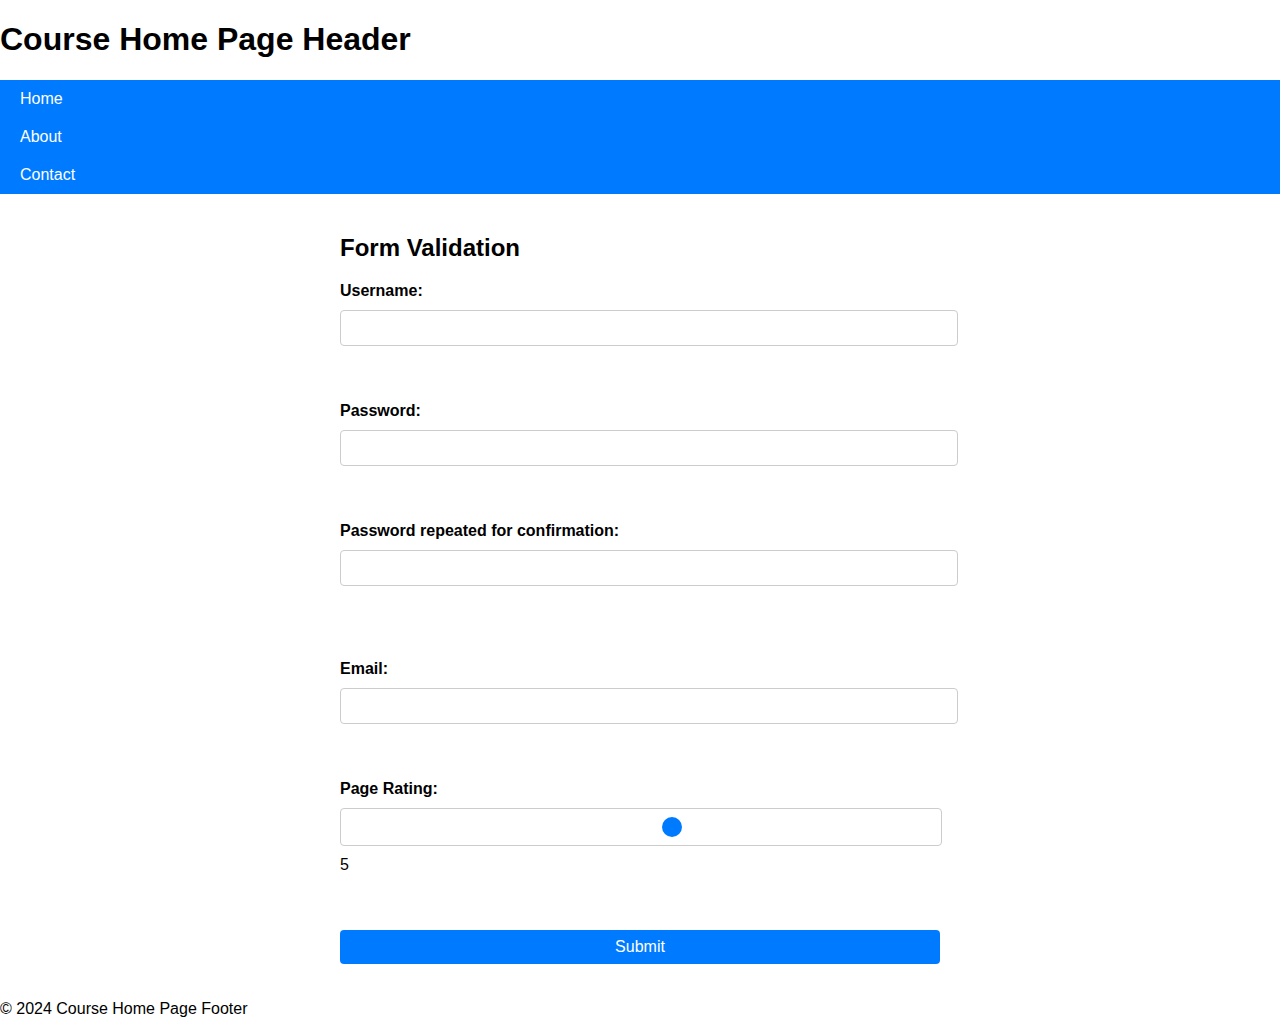
<file: form.html>
<!DOCTYPE html>
<html lang="en">
<head>
    <meta charset="UTF-8">
    <meta name="viewport" content="width=device-width, initial-scale=1.0">
    <title>Web Lab - Form Validation</title>
    <link rel="stylesheet" href="styles/form.css">
</head>
<body>

<header>

    <h1>Course Home Page Header</h1>
</header>

<nav>
    
    <ul>
        <li><a href="#">Home</a></li>
        <li><a href="#">About</a></li>
        <li><a href="#">Contact</a></li>
    </ul>
</nav>

<main>
    <h2>Form Validation</h2>
    <form action="record.html" method="get">
        <label for="username">Username:</label>
        <input type="text" id="username" name="username" required><br><br>

        <label for="password">Password:</label>
        <input type="password" id="password" name="password" required pattern="[a-zA-Z0-9]{8,}"><br><br>

        <label for="confirm_password">Password repeated for confirmation:</label>
        <input type="password" id="confirm_password" name="confirm_password" required oninput="checkPasswordMatch()"><br>
        <span id="password_match_error" style="display:none; color:red;">Passwords do not match. Please try again.</span><br><br>

        <label for="email">Email:</label>
        <input type="email" id="email" name="email" required pattern="[a-zA-Z0-9._%+-]+@byui\.edu$" title="Please enter a valid email address"><br><br>

        <label for="rating">Page Rating:</label>
        <input type="range" id="rating" name="rating" min="1" max="10" step="1" oninput="updateRating(this.value)">
        <span id="rating_value">5</span><br><br>

        <button type="submit">Submit</button>
    </form>
</main>

<footer>

    <p>&copy; 2024 Course Home Page Footer</p>
</footer>

<script>
    function updateRating(value) {
        document.getElementById('rating_value').textContent = value;
    }

    function checkPasswordMatch() {
        var password = document.getElementById("password").value;
        var confirm_password = document.getElementById("confirm_password").value;

        if (password !== confirm_password) {
            document.getElementById("password_match_error").style.display = "block";
            document.getElementById("password").value = "";
            document.getElementById("confirm_password").value = "";
            document.getElementById("password").focus();
        } else {
            document.getElementById("password_match_error").style.display = "none";
        }
    }
</script>

</body>
</html>
</file>
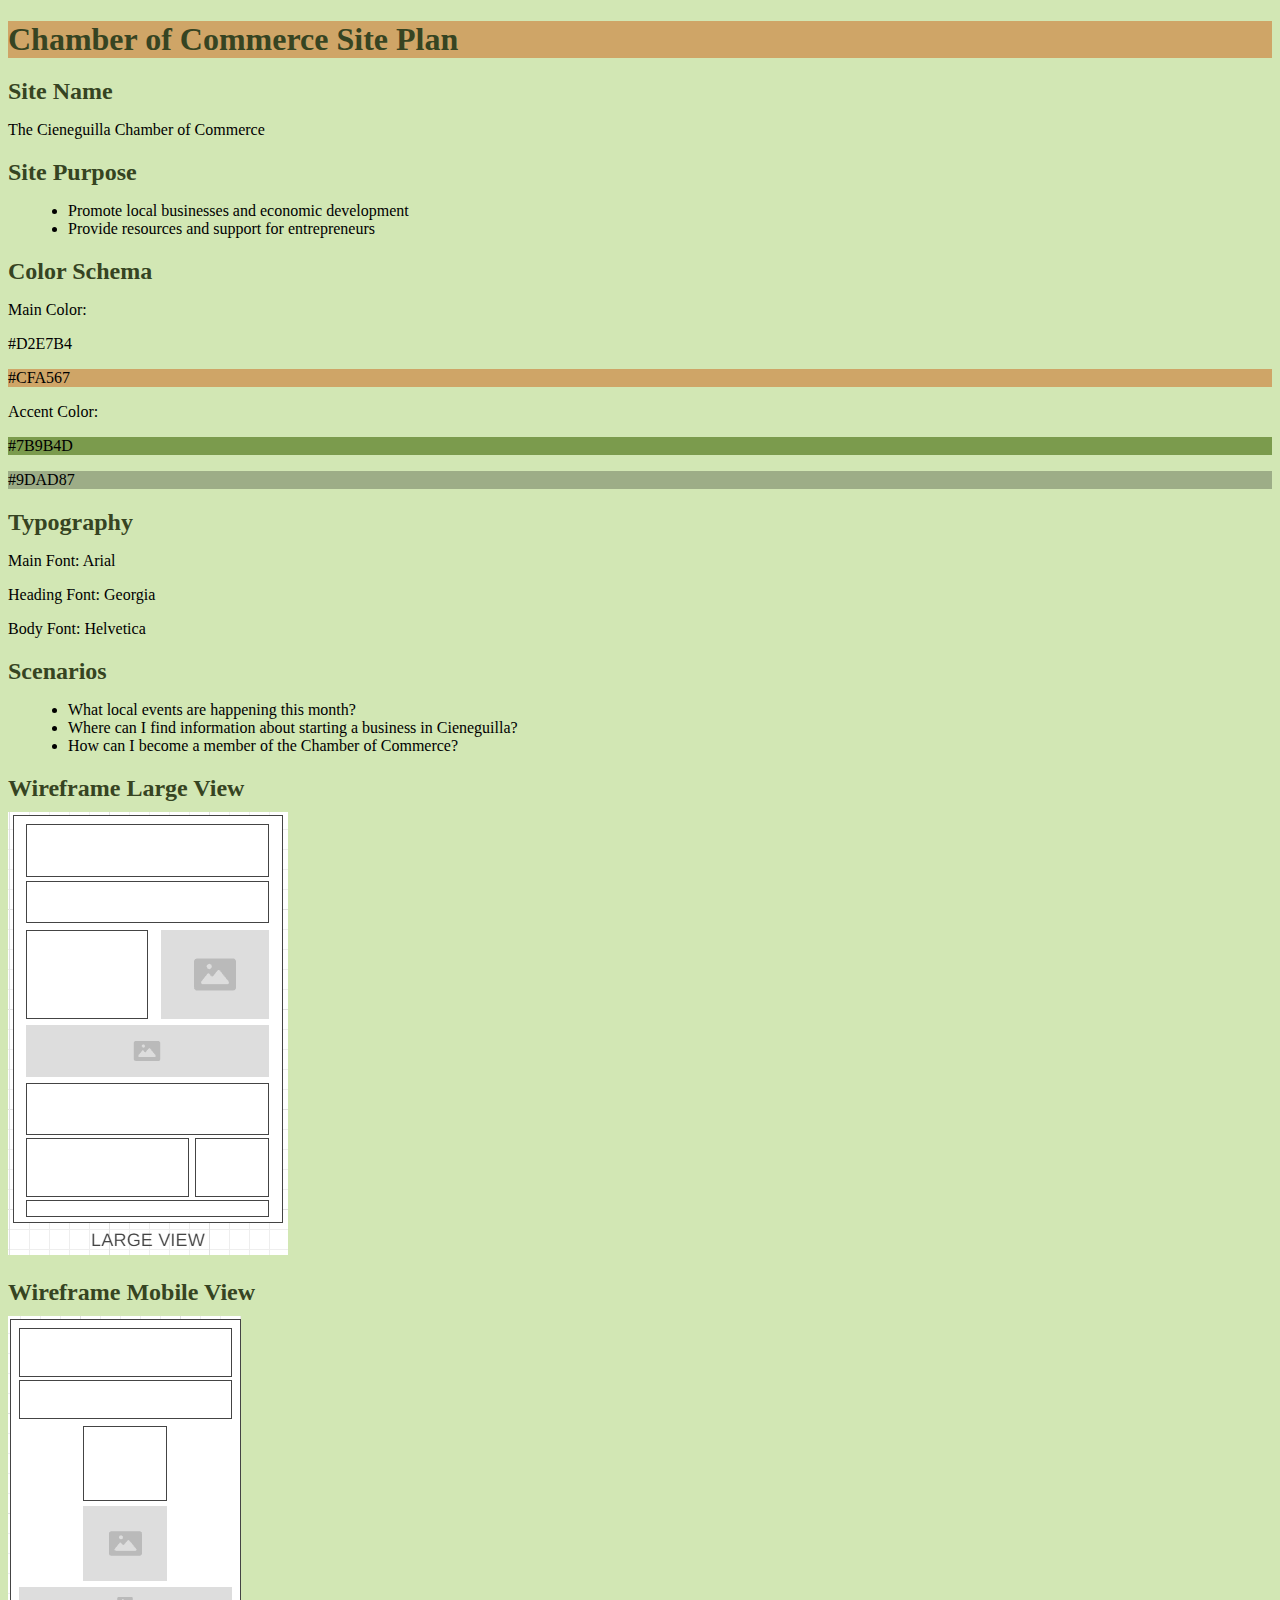
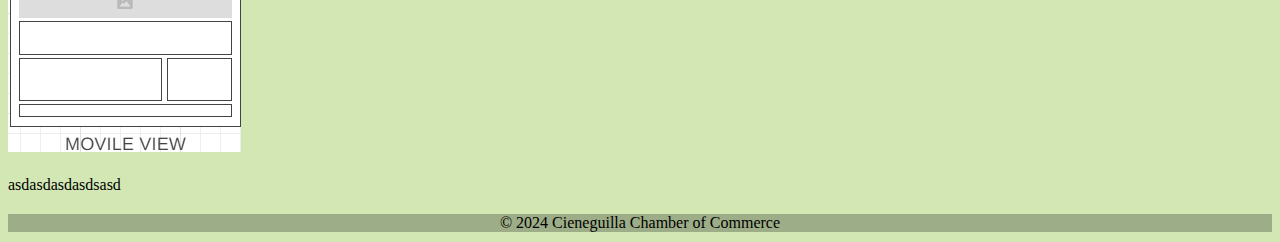
<file: week01/chamber-site-plan.html>
<!DOCTYPE html>
<html lang="en">
<head>
    <meta charset="UTF-8">
    <meta name="viewport" content="width=device-width, initial-scale=1.0">
    <link rel="stylesheet" href="styles/chamber-site-plan.css">
    
    <title>Document</title>
</head>
<body>
    <header>
        <h1>Chamber of Commerce Site Plan</h1>
    </header>

    <section id="site-name">
        <h2>Site Name</h2>
        <p>The Cieneguilla Chamber of Commerce</p>
        <p></p>
        
    </section>

    <section id="site-purpose">
        <h2>Site Purpose</h2>
        <ul>
            <li>Promote local businesses and economic development</li>
            <li>Provide resources and support for entrepreneurs</li>
        </ul>
    </section>

    <section id="color-schema">
        <h2>Color Schema</h2>

        <p>Main Color: </p>
        <p id="color-first">#D2E7B4</p>
        <p id="color-second">#CFA567</p>
        

        <p>Accent Color:  </p>
        <p id="color-third">#7B9B4D</p> 
        <p id="color-fourth">#9DAD87</p>
       
       
    </section>

    <section id="topography">
        <h2>Typography</h2>
        <p>Main Font: Arial</p>
        <p>Heading Font: Georgia</p>
        <p>Body Font: Helvetica</p>
    </section>

    <section id="scenarios">
        <h2>Scenarios</h2>
        <ul>
            <li>What local events are happening this month?</li>
            <li>Where can I find information about starting a business in Cieneguilla?</li>
            <li>How can I become a member of the Chamber of Commerce?</li>
        </ul>
    </section>

    <section id="wireframe">
        <h2>Wireframe Large View</h2>
        <img src="images/large-view.png" alt="large-view">
    </section>
    <section id="wireframe2">
        <h2>Wireframe Mobile View</h2>
        <img src="images/mobile-view.png" alt="mobile-view">
    </section>

    <span>asdasdasdasdsasd</span>

    <footer>
        <p>&copy; 2024 Cieneguilla Chamber of Commerce</p>
    </footer>
</body>
</html>
</file>
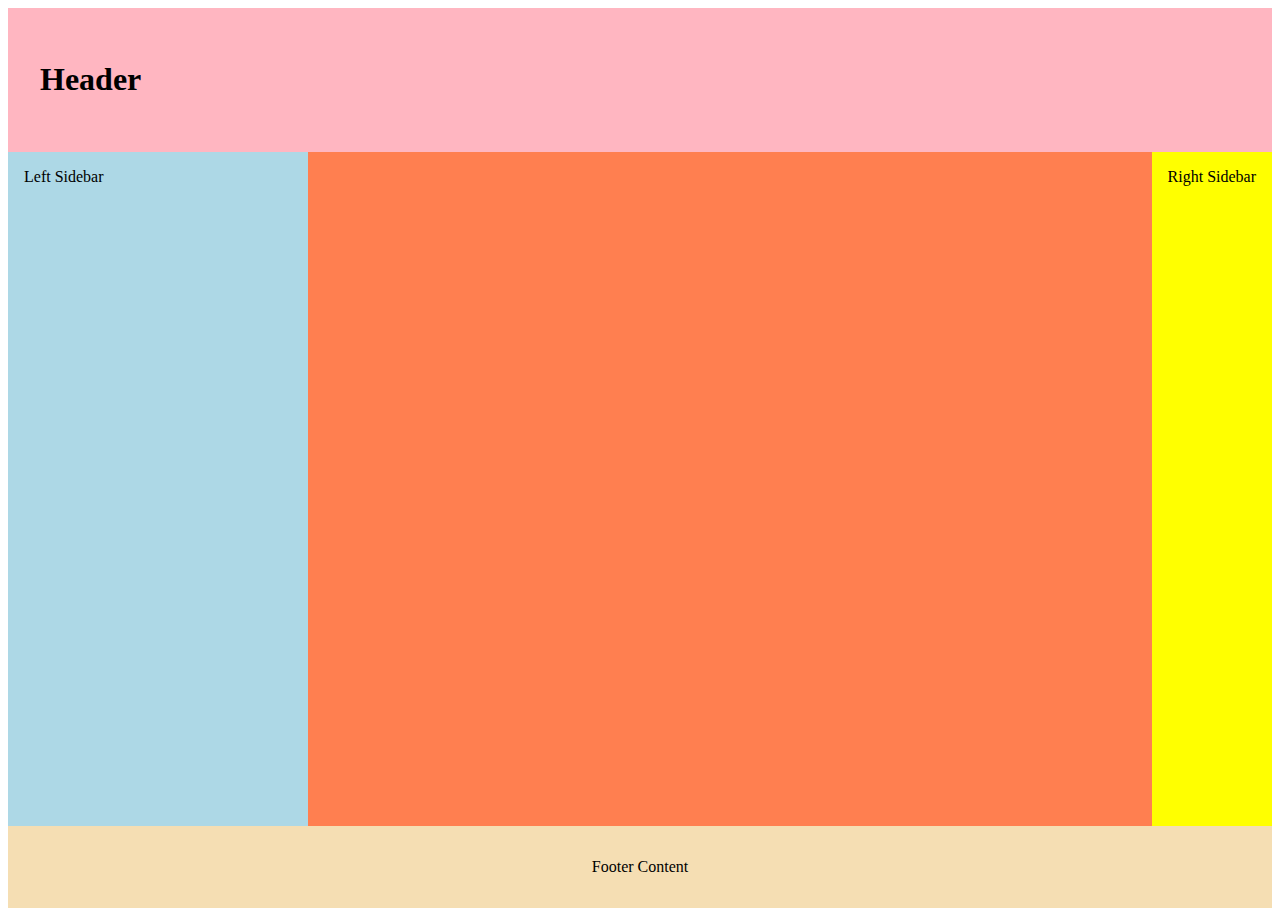
<file: week01/holygrail.html>
<!DOCTYPE html>
<html lang="en">
<head>
    <meta charset="UTF-8">
    <meta name="viewport" content="width=device-width, initial-scale=1.0">
    

    <title>Document</title>
    <link rel="stylesheet" href="styles/holygrail.css">
</head>
<body>

    <!-- this content was forked from Google Web Developers 10 Modern Layouts https://youtu.be/qm0IfG1GyZU?t=465-->
<header>
    <h1 contenteditable>Header</h1>
  </header>
  <div class="left-sidebar" contenteditable>Left Sidebar</div>
  <main contenteditable></main>
  <div class="right-sidebar" contenteditable>Right Sidebar</div>
  <footer contenteditable>Footer Content</footer>

  <script src="scripts/app.js"></script>

</body>
</html>
</file>
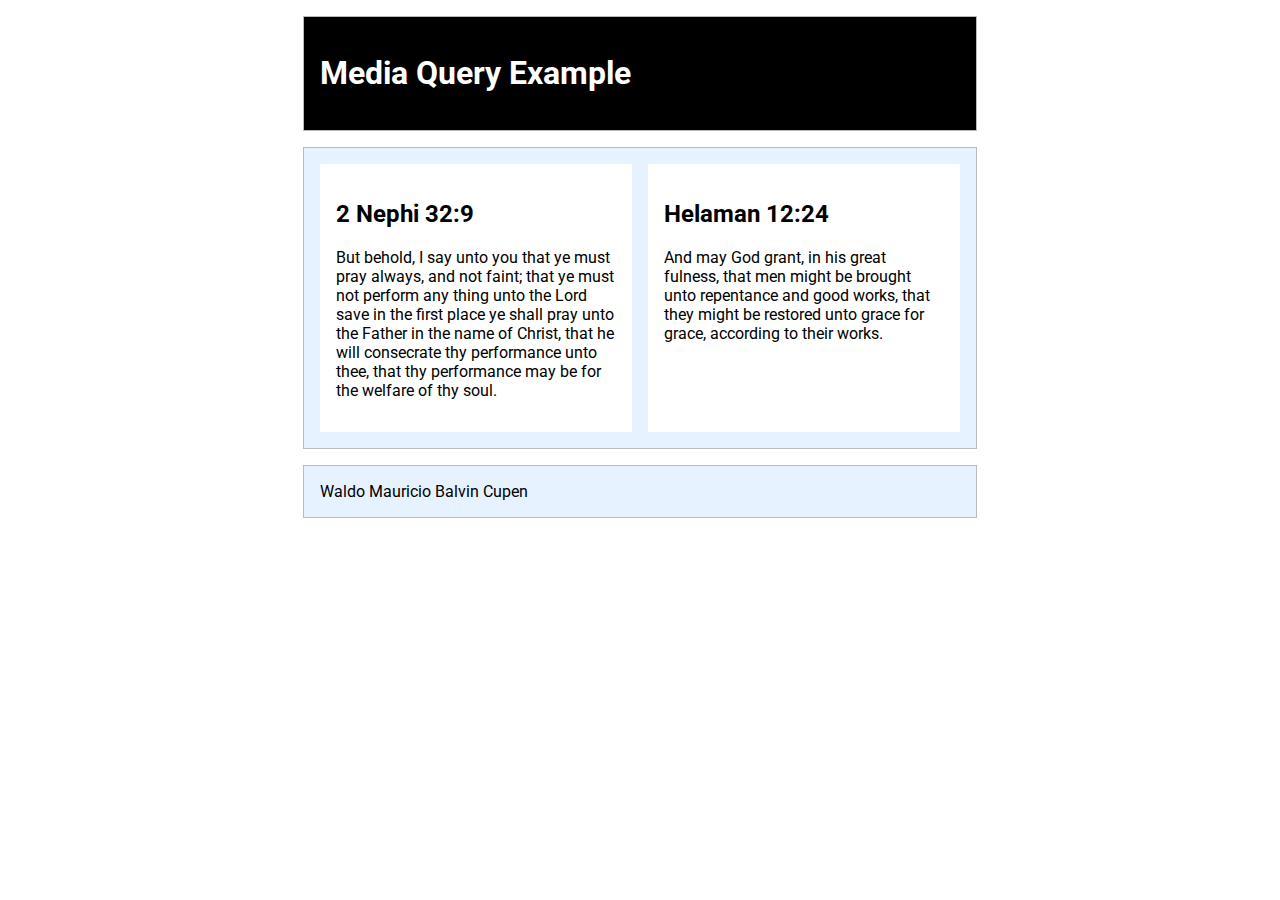
<file: week01/media-query.html>
<!DOCTYPE html>
<html lang="en">
<head>
    <meta charset="utf-8">
    <meta name="viewport" content="width=device-width, initial-scale=1.0">
    <title>WDD 230 - Media Query Example</title>
    <meta name="description" content="Media query learning activity example page.">
    <meta name="author" content="Waldo Mauricio Balvin Cupen">
    <link rel="preconnect" href="https://fonts.googleapis.com">
    <link rel="preconnect" href="https://fonts.gstatic.com" crossorigin>
    <link href="https://fonts.googleapis.com/css2?family=Roboto&display=swap" rel="stylesheet">
    <link rel="stylesheet" href="styles/media-query.css">
    <link rel="stylesheet" href="styles/media-query-large.css">
</head>
<body>
    <header>
        <h1>Media Query Example</h1>
    </header>
    <main>
        <section>
            <h2>2 Nephi 32:9</h2>
            <p>But behold, I say unto you that ye must pray always, and not faint; that ye must not perform any thing unto the Lord save in the first place ye shall pray unto the Father in the name of Christ, that he will consecrate thy performance unto thee, that thy performance may be for the welfare of thy soul.</p>
        </section>
        <section>
            <h2>Helaman 12:24</h2>
            <p>And may God grant, in his great fulness, that men might be brought unto repentance and good works, that they might be restored unto grace for grace, according to their works.</p>
        </section>
    </main>
    <footer>
        Waldo Mauricio Balvin Cupen
    </footer>
</body>
</html>
</file>
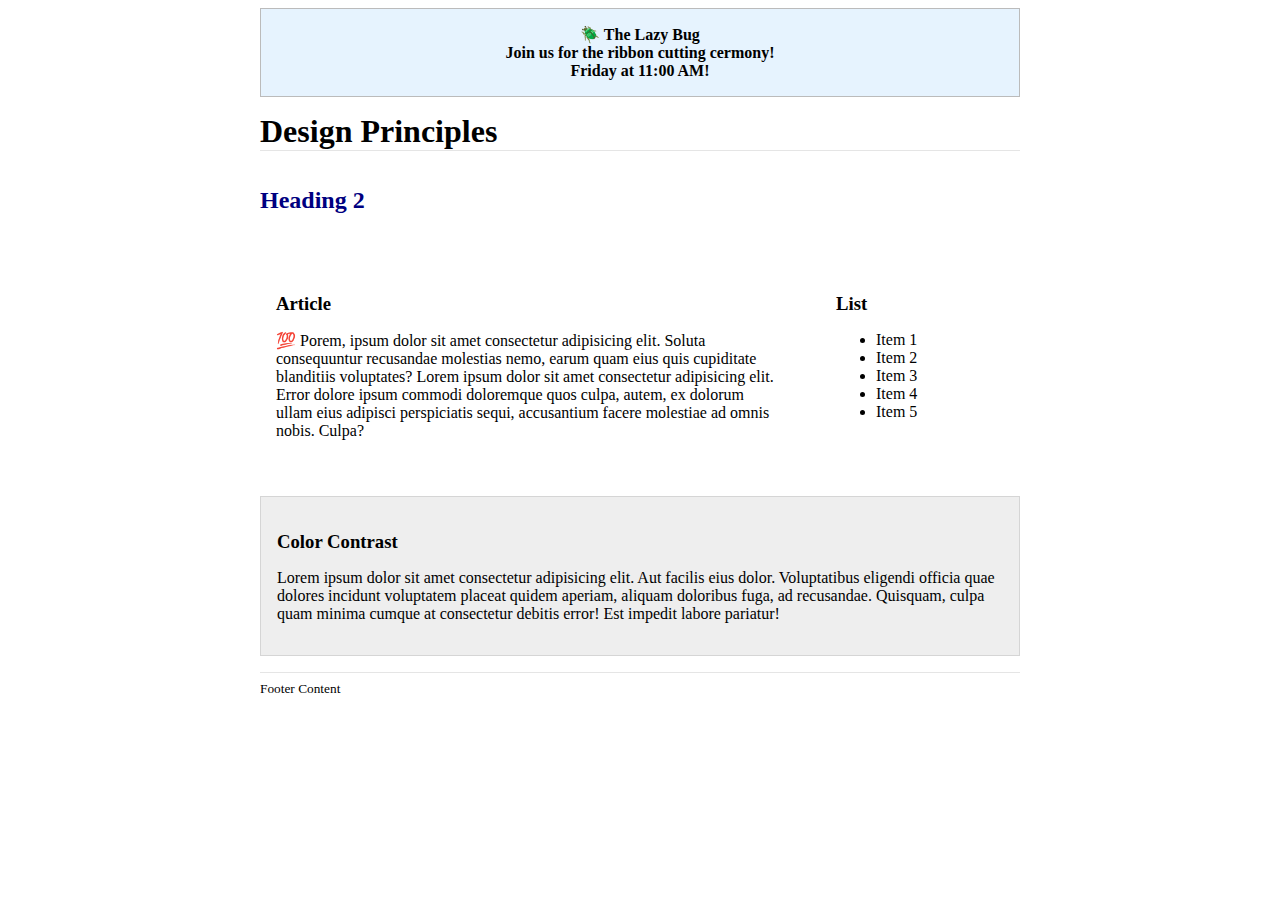
<file: week02/design.html>
<!DOCTYPE html>
<html lang="en">
<head>
    <meta charset="UTF-8">
    <meta name="viewport" content="width=device-width, initial-scale=1.0">
    <link rel="stylesheet" href="styles/design.css">
    <title>Document</title>
</head>
<body>
    <header>
        <header>
        <div class="banner">🪲 The Lazy Bug<br>Join us for the ribbon cutting cermony!<br>Friday at 11:00 AM!</div>
        <h1>Design Principles</h1>
    </header>
    <main>
        <h2>Heading 2</h2>
        <section>
            <h3>Article</h3>
            <article>
                <p>💯 Porem, ipsum dolor sit amet consectetur adipisicing elit. Soluta consequuntur recusandae molestias nemo, earum quam eius quis cupiditate blanditiis voluptates? Lorem ipsum dolor sit amet consectetur adipisicing elit. Error dolore ipsum commodi doloremque quos culpa, autem, ex dolorum ullam eius adipisci perspiciatis sequi, accusantium facere molestiae ad omnis nobis. Culpa?</p>
            </article>
        </section>
        <section>
            <h3>List</h3>
            <ul>
                <li>Item 1</li>
                <li>Item 2</li>
                <li>Item 3</li>
                <li>Item 4</li>
                <li>Item 5</li>
            </ul>
        </section>
        <div class="callout">
            <h3>Color Contrast</h3>
            <p>Lorem ipsum dolor sit amet consectetur adipisicing elit. Aut facilis eius dolor. Voluptatibus eligendi officia quae dolores incidunt voluptatem placeat quidem aperiam, aliquam doloribus fuga, ad recusandae. Quisquam, culpa quam minima cumque at consectetur debitis error! Est impedit labore pariatur!</p>
        </div>
    </main>
    <footer>
        Footer Content
    </footer>
</html>
</file>
<file: styles/form.css>
:root {
    --primary-color: #007bff; /* Define primary color */
    --font-family: Arial, sans-serif; /* Define font family */
    --input-padding: 8px; /* Define input padding */
  }
  
  body {
    font-family: var(--font-family);
    margin: 0;
    padding: 0;
  }
  
  main {
    max-width: 600px;
    margin: 0 auto;
    padding: 20px;
  }

  nav {
    background-color: #007bff; 
  }
  
  nav ul {
    list-style-type: none; 
    margin: 0;
    padding: 0;
  }
  
  nav ul li {
    display: inline; 
  }
  
  nav ul li a {
    display: block;
    padding: 10px 20px; 
    color: white; 
    text-decoration: none; 
    
  }
  
  nav ul li a:hover {
    background-color: #555; /* Background color on hover */
  }
  This CSS code styles a basic navigation b
  
  h1 {
    color: var(--primary-color);
    text-align: center;
  }
  
  form {
    display: grid;
    gap: 10px;
  }
  
  label {
    font-weight: bold;
  }
  
  input[type="text"],
  input[type="password"],
  input[type="email"],
  input[type="range"],
  button[type="submit"] {
    width: 100%;
    padding: var(--input-padding);
    font-size: 16px;
    border-radius: 4px;
    border: 1px solid #ccc;
  }
  
  input[type="range"] {
    -webkit-appearance: none;
    width: calc(100% - var(--input-padding) * 2);
    margin: auto;
  }
  
  input[type="range"]::-webkit-slider-thumb {
    -webkit-appearance: none;
    appearance: none;
    width: 20px;
    height: 20px;
    background: var(--primary-color);
    border-radius: 50%;
    cursor: pointer;
  }
  
  button[type="submit"] {
    background-color: var(--primary-color);
    color: white;
    border: none;
    cursor: pointer;
  }
  
  button[type="submit"]:hover {
    background-color: #0056b3;
  }
  

  @media screen and (max-width: 600px) {
    main {
      padding: 10px;
    }
  }
</file>
<file: week01/styles/chamber-site-plan.css>
body{
    background-color: #D2E7B4;
}
header{
    background-color: #CFA567;
}

section {
    margin-bottom: 20px;
}

h1, h2 {
    color: #364422;
    margin-bottom: 10px;
}

p {
    margin-bottom: 10px;
}

/* Styling for the description */
section .color-schema {
    margin-bottom: 20px;
}

/* Styling for the main color */
#color-first {
    background-color: #D2E7B4;
}
#color-second {
   background-color: #CFA567;
}

/* Styling for the accent color */
#color-third {
    background-color: #7B9B4D;
}
#color-fourth {
    background-color: #9DAD87;
}

ul {
    list-style-type: disc;
    margin-left: 20px;
}

footer {
    background-color: #9DAD87;
    text-align: center;
    margin-top: 20px;
}
</file>
<file: week01/styles/holygrail.css>
body {
    display: grid;
    height: 100vh;
    grid-template: auto 1fr auto / 300px 1fr auto;
  }
  
  header {
    background: lightpink;
    padding: 2rem;
    grid-column: 1 / 4;
  }
  
  .left-sidebar {
    background: lightblue;
    grid-column: 1 / 2;
  }
  
  main {
    background: coral;
    grid-column: 2 / 3;
  }
  
  .right-sidebar {
    background: yellow;
    grid-column: 3 / 4;
  }
  
  footer {
    background: wheat;
    padding: 2rem;
    text-align: center;
    grid-column: 1 / 4;
  }
  
  .left-sidebar,
  .right-sidebar {
    padding: 1rem;
  }
</file>
<file: week01/styles/media-query.css>
/* media-query.css */

body {
    font-family: 'Roboto', sans-serif; /* Google Font - Roboto */
  }
  
  header, main, footer {
    max-width: 640px;
    margin: 1rem auto;
    border: 1px solid #bbb; /* Faint border */
    padding: 1rem;
    background-color: #e6f2ff; /* Blueish background color */
  }
  
  main {
    display: grid;
    grid-template-columns: 1fr; /* One column */
    grid-gap: 1rem; /* Equal gap of 1rem */
  }
  
  section {
    padding: 1rem;
    background-color: #fff; /* White background */
  }
</file>
<file: week01/styles/media-query-large.css>
/* Media query for viewport width of 500px or greater */
@media screen and (min-width: 500px) {
    header {
      background-color: #000; /* Black background */
      color: #fff; /* White text */
    }
  
    main {
      display: grid;
      grid-template-columns: 1fr 1fr; /* Two columns of equal size */
    }
  }
</file>
<file: week02/styles/design.css>
header,
main,
footer {
  max-width: 760px;
  margin: 0 auto;
}

div.banner {
  border: 1px solid #bbb;
  padding: 1rem;
  background-color: rgb(230, 243, 254);
  font-weight: 700;
	 word-break: break-word;
	text-align: center;
}

h1 {
  border-bottom: 1px solid rgba(0, 0, 0, 0.1);
  margin: 1rem 0;
}

main {
  display: grid;
  grid-template-columns: 1fr 200px;
  grid-gap: 1.5rem;
}

section {
    padding: 1rem;
}

h2 {
  color: navy;
  grid-column: 1/3;
}

h3 {
  margin-bottom: .5rem;
}


.callout {
  border:1px solid rgba(0, 0, 0, 0.1);
  color: #000;
  background-color: #eee;
  grid-column: 1/3;
  padding: 1rem;
}

footer {
  margin-top: 1rem;
  border-top: 1px solid rgba(0, 0, 0, 0.1);
  padding: .5rem 0;
  font-size: smaller;
}
</file>
